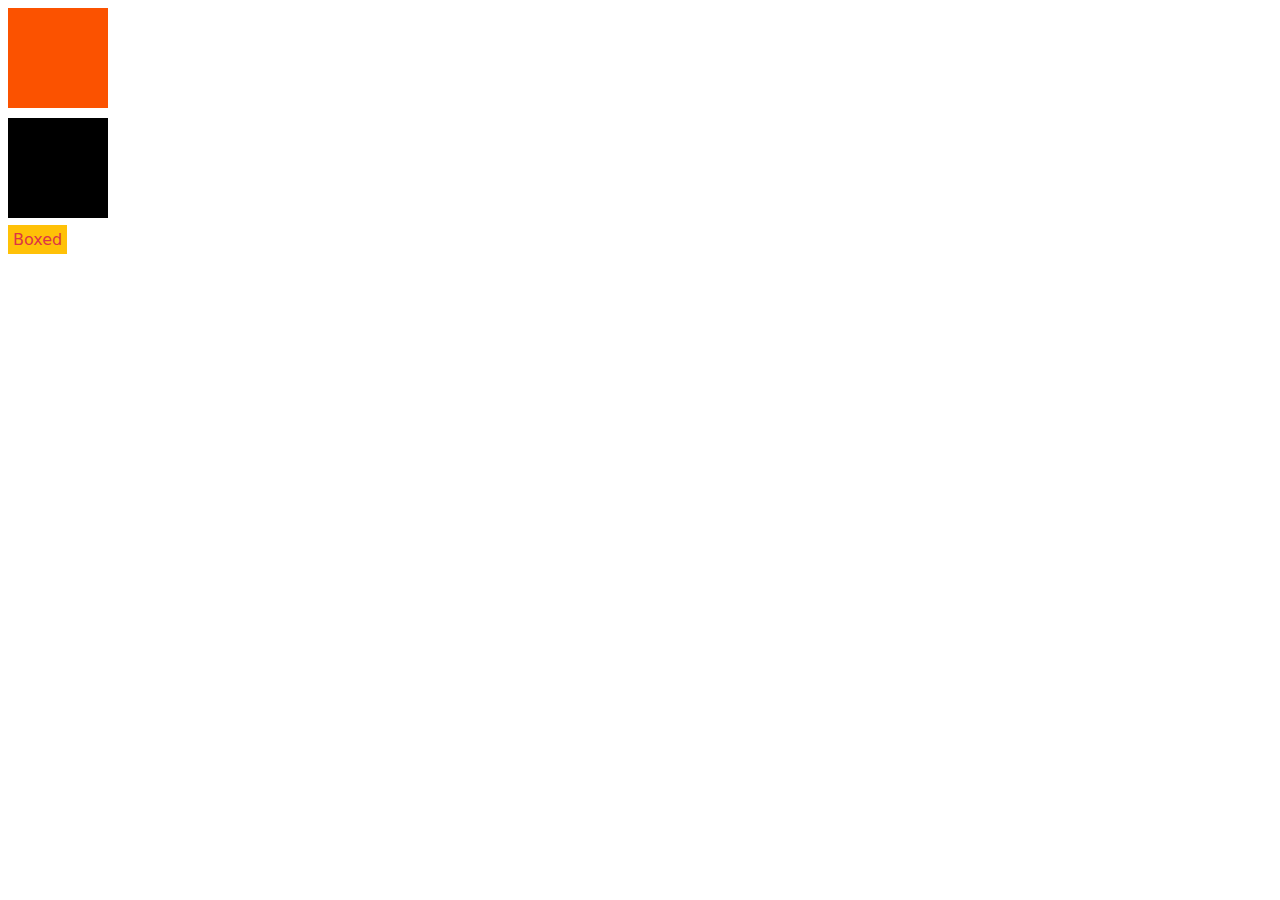
<file: ccs variable/index.html>
<!DOCTYPE html>
<html lang="en">
<head>
    <meta charset="UTF-8">
    <meta http-equiv="X-UA-Compatible" content="IE=edge">
    <meta name="viewport" content="width=device-width, initial-scale=1.0">
    <link rel="stylesheet" href="style.css">
    <title>Document</title>
</head>
<body>
    <div class="box-1"></div>
    <div class="box-2"></div>
    <a class="box">Boxed</a>
</body>
</html>
</file>
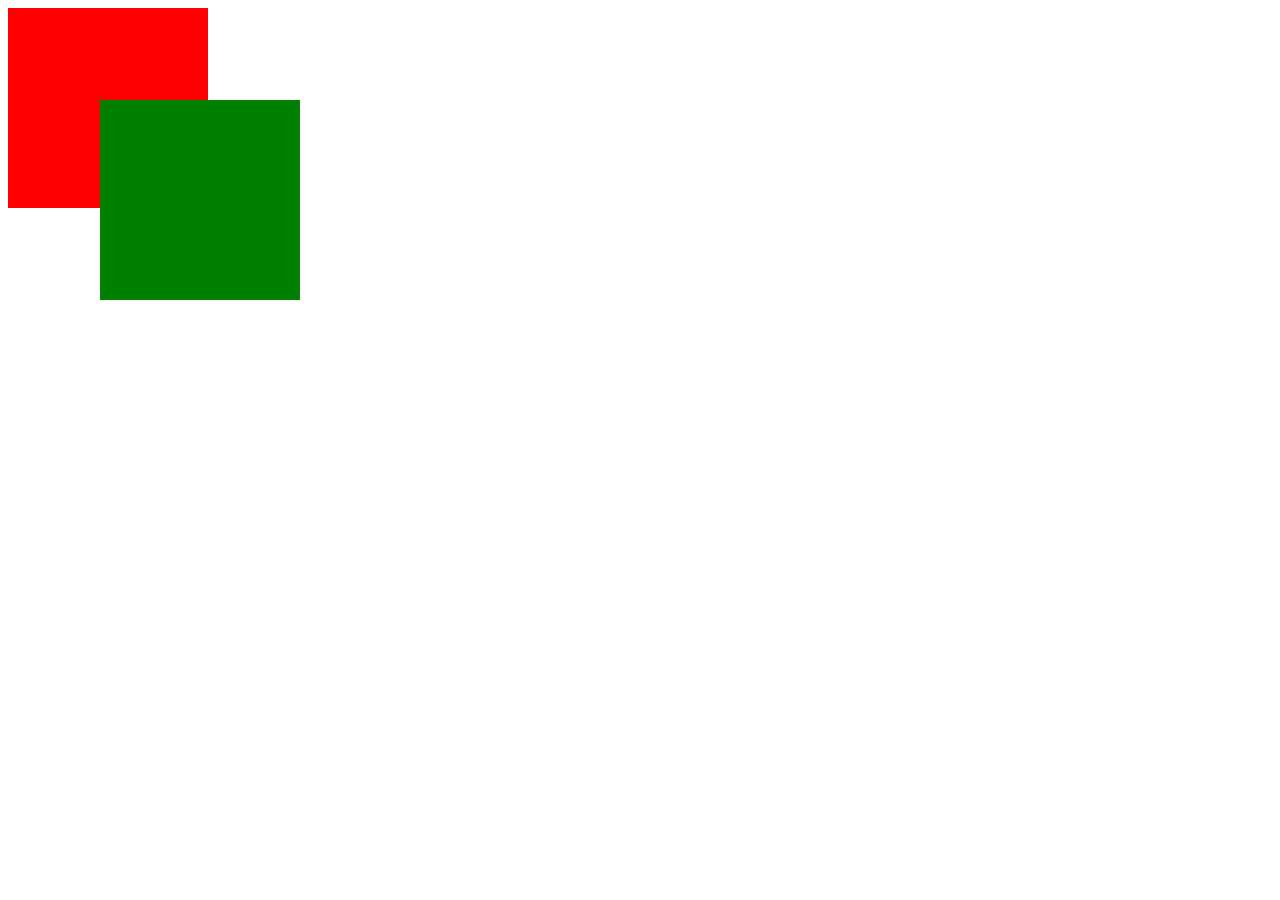
<file: z-index and variabel/index.html>
<!DOCTYPE html>
<html lang="en">
<head>
   <meta charset="UTF-8">
   <meta http-equiv="X-UA-Compatible" content="IE=edge">
   <meta name="viewport" content="width=device-width, initial-scale=1.0">
   <title>Document</title>
   <link rel="stylesheet" href="style.css">
</head>
<body>
   <div>
      <div class="div1"></div>
      <div class="div2"></div>
   </div>
</body>
</html>
</file>
<file: ccs variable/style.css>
/* bootstrop color Start */

:root {
    --bs-blue: #0d6efd;
    --bs-indigo: #6610f2;
    --bs-purple: #6f42c1;
    --bs-pink: #d63384;
    --bs-red: #dc3545;
    --bs-orange: #fd7e14;
    --bs-yellow: #ffc107;
    --bs-green: #198754;
    --bs-teal: #20c997;
    --bs-cyan: #0dcaf0;
    --bs-white: #fff;
    --bs-gray: #6c757d;
    --bs-gray-dark: #343a40;
    --bs-primary: #0d6efd;
    --bs-secondary: #6c757d;
    --bs-success: #198754;
    --bs-info: #0dcaf0;
    --bs-warning: #ffc107;
    --bs-danger: #dc3545;
    --bs-light: #f8f9fa;
    --bs-dark: #212529;
    --bs-font-sans-serif: system-ui, -apple-system, "Segoe UI", Roboto, "Helvetica Neue", Arial, "Noto Sans", "Liberation Sans", sans-serif, "Apple Color Emoji", "Segoe UI Emoji", "Segoe UI Symbol", "Noto Color Emoji";
    --bs-font-monospace: SFMono-Regular, Menlo, Monaco, Consolas, "Liberation Mono", "Courier New", monospace;
    --bs-gradient: linear-gradient(180deg, rgba(255, 255, 255, 0.15), rgba(255, 255, 255, 0));
  } 

  body {
    font: 1rem/1.5 var(--bs-font-sans-serif);
  }

  a {
    color: var(--bs-red);
    background-color: var(--bs-warning);
    padding: 5px;
  }

  /* bootstrop color end */

  :root{
      --color1 : #fb5200;
      --color2 : #000;
  }

  .box-1{
      height: 100px;
      width: 100px;
      background-color: var(--color1);
      margin-bottom: 10px;
  }

  .box-2{
      height: 100px;
      width: 100px;
      background-color: var(--color2);
      margin-bottom: 10px;
  }
</file>
<file: z-index and variabel/style.css>
:root{
   --primary-color: black;
   --secondary-color: yellow;
}
div{
   width: 500px;
   height: 500px;
}
.div1{
   width: 200px;
   height: 200px;
   background-color: red;
   position: relative;
   z-index: 1;
}
.div2{
   width: 200px;
   height: 200px;
   background-color: green;
   position: absolute;
   left: 100px;
   top: 100px;
   z-index: 2;
}
/* .div1{
   background-color: var(--primary-color);
}
.div2{
   background-color: var( --secondary-color);
} */
@media all and (max-width: 600px){
   .div1{
      background-color: green;
      z-index: 2;
   }
   .div2{
      background-color: red;
      z-index: 1;
   }
}
</file>
